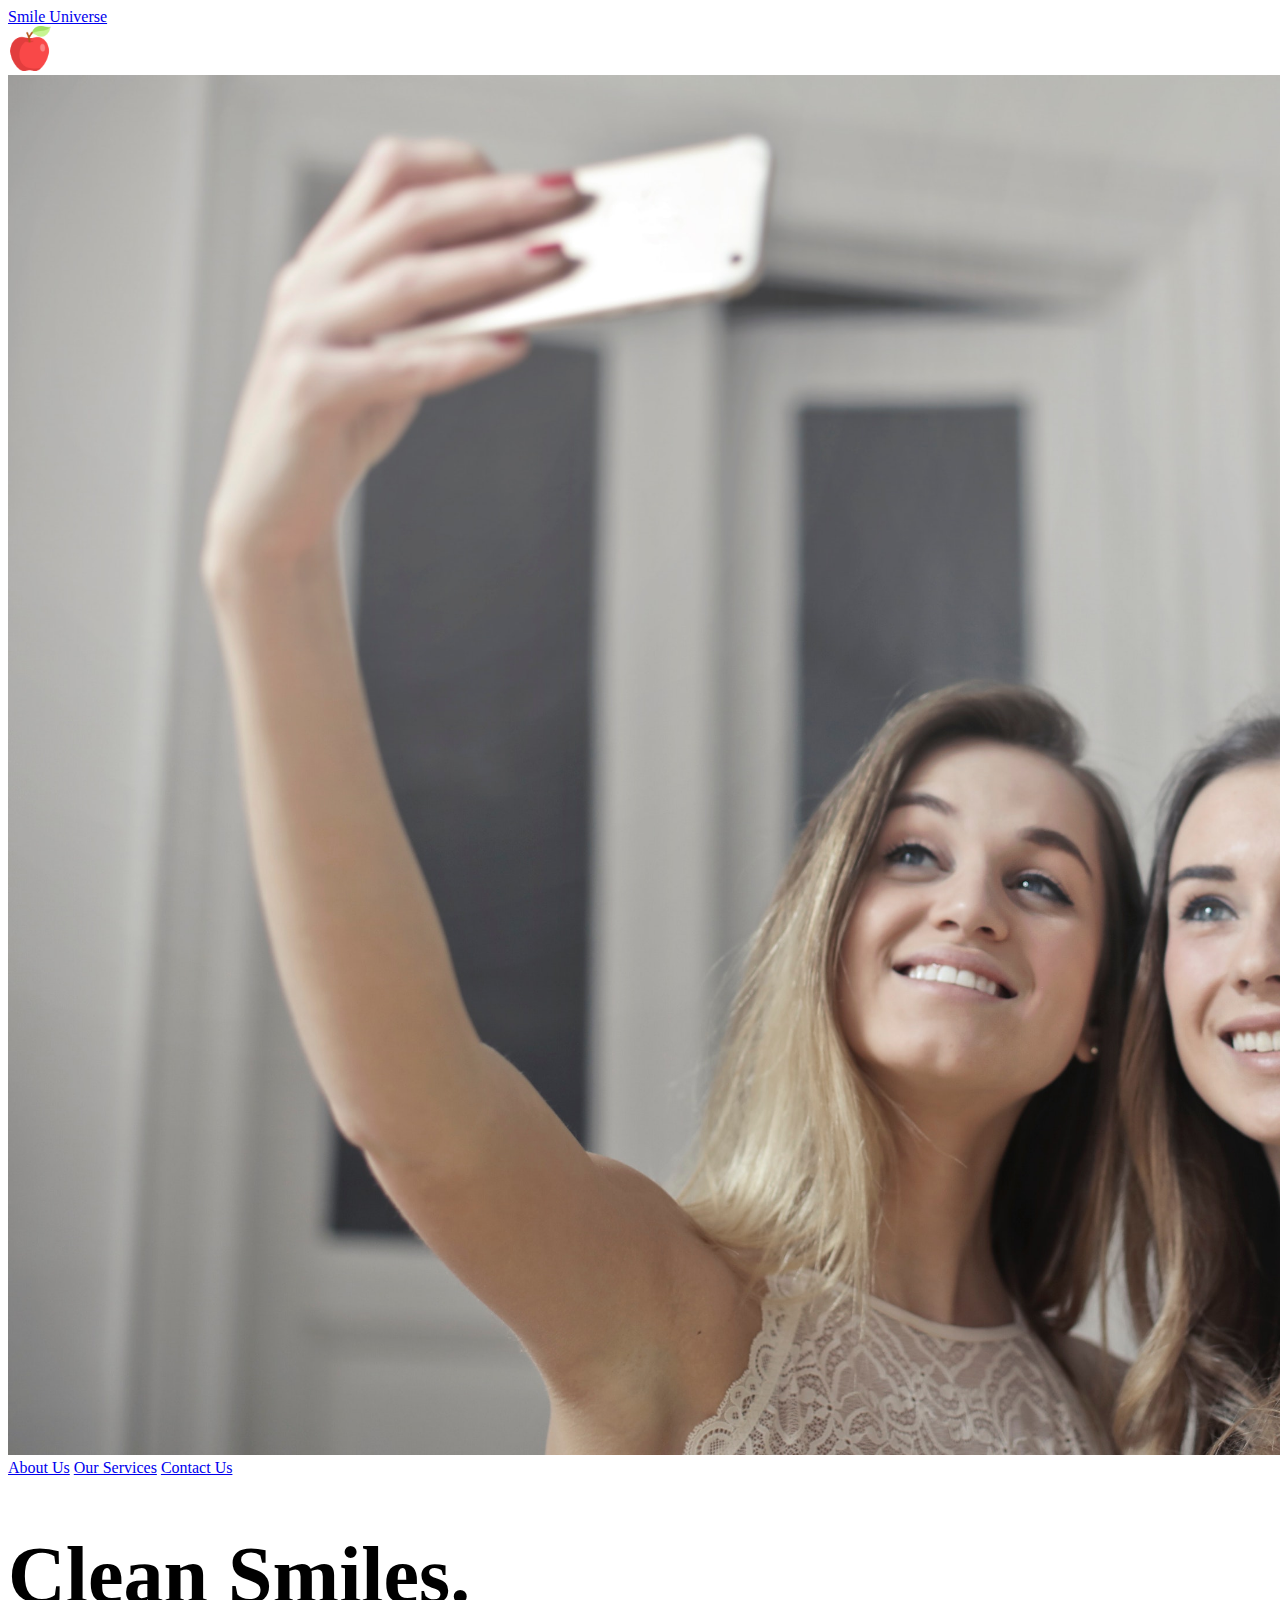
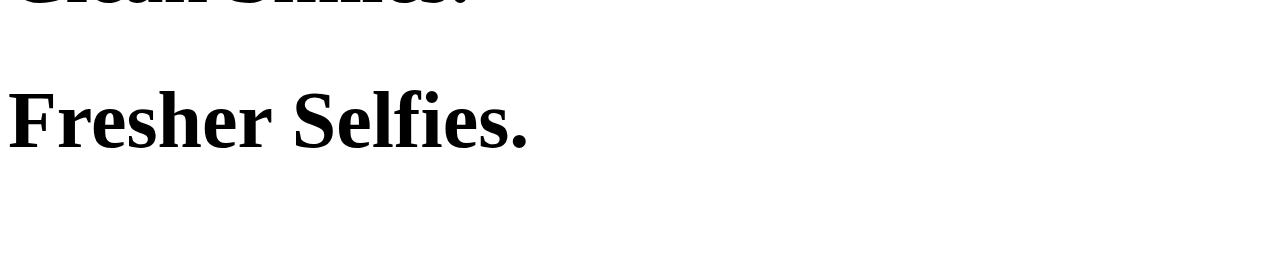
<file: DentalWebsite/index.html>
<!doctype html>
<html lang="en">
  <head>
    <!-- Required meta tags -->
    <meta charset="utf-8">
    <meta name="viewport" content="width=device-width, initial-scale=1, shrink-to-fit=no">

    <!-- Bootstrap CSS -->
    <link rel="stylesheet" href="https://stackpath.bootstrapcdn.com/bootstrap/4.1.3/css/bootstrap.min.css" integrity="sha384-MCw98/SFnGE8fJT3GXwEOngsV7Zt27NXFoaoApmYm81iuXoPkFOJwJ8ERdknLPMO" crossorigin="anonymous">
    <link rel="stylesheet" href="./css/main.css">
    
    <!-- Javascript -->
    
    
    
    

    <title>Smile Universe!</title>
</head>
  <body>
    <div class="title-logo">
        
        <div class="navbarTitle">
            <a class="smile" href="index.html"><b></b>Smile Universe</b></a>
        </div>
        <img src="../DentalWebsite/images/415733.png" width="45" height="45" class="apple-icon" alt="" >  
    </div>
    <div class="background-img">
        <a href="#">
            <img class="imgBg" src="../DentalWebsite/images/selfie.jpg" width="2000" height="100%" alt="">
        </a>
        
    </div>
    
      
    <div class="navLinks">
        <a class="about-us" href="about-us.html">About Us</a>
        <a class="our-services" href="our-services.html">Our Services</a>
        <a class="contact-us" href="contact-us.html">Contact Us</a>
    </div>
      
    
    <div class="container">
        <div class="row">
            <div class="col-sm-10 clean">
                <h1 style="font-size: 80px">Clean Smiles.</h1>
            </div>
            <div class="col-sm-12 fresher">
                <h1 style="font-size: 80px">Fresher Selfies.</h1>
            </div>
        </div>
    </div>
      
    
        <a style="color:white; font-size: 21px; text-decoration: none" class="book-appt" href="https://smileuniverse.com/appointments/">Book an Appointment</a>
   
      
    
        
   
      
    <div class="bg-img-cover"></div>
    
      
      
    
      
      
      
    
      

    <!-- Optional JavaScript -->
        <script src="../DentalWebsite/js/navLinks.js"></script>

    
    <!-- jQuery first, then Popper.js, then Bootstrap JS -->
    
    <script src="https://code.jquery.com/jquery-3.3.1.slim.min.js" integrity="sha384-q8i/X+965DzO0rT7abK41JStQIAqVgRVzpbzo5smXKp4YfRvH+8abtTE1Pi6jizo" crossorigin="anonymous"></script>
    <script src="https://cdnjs.cloudflare.com/ajax/libs/popper.js/1.14.3/umd/popper.min.js" integrity="sha384-ZMP7rVo3mIykV+2+9J3UJ46jBk0WLaUAdn689aCwoqbBJiSnjAK/l8WvCWPIPm49" crossorigin="anonymous"></script>
    <script src="https://stackpath.bootstrapcdn.com/bootstrap/4.1.3/js/bootstrap.min.js" integrity="sha384-ChfqqxuZUCnJSK3+MXmPNIyE6ZbWh2IMqE241rYiqJxyMiZ6OW/JmZQ5stwEULTy" crossorigin="anonymous"></script>
    <script src="../DentalWebsite/js/navLinks.js"></script>
        
      
      
      
    
  </body>
</html>
</file>
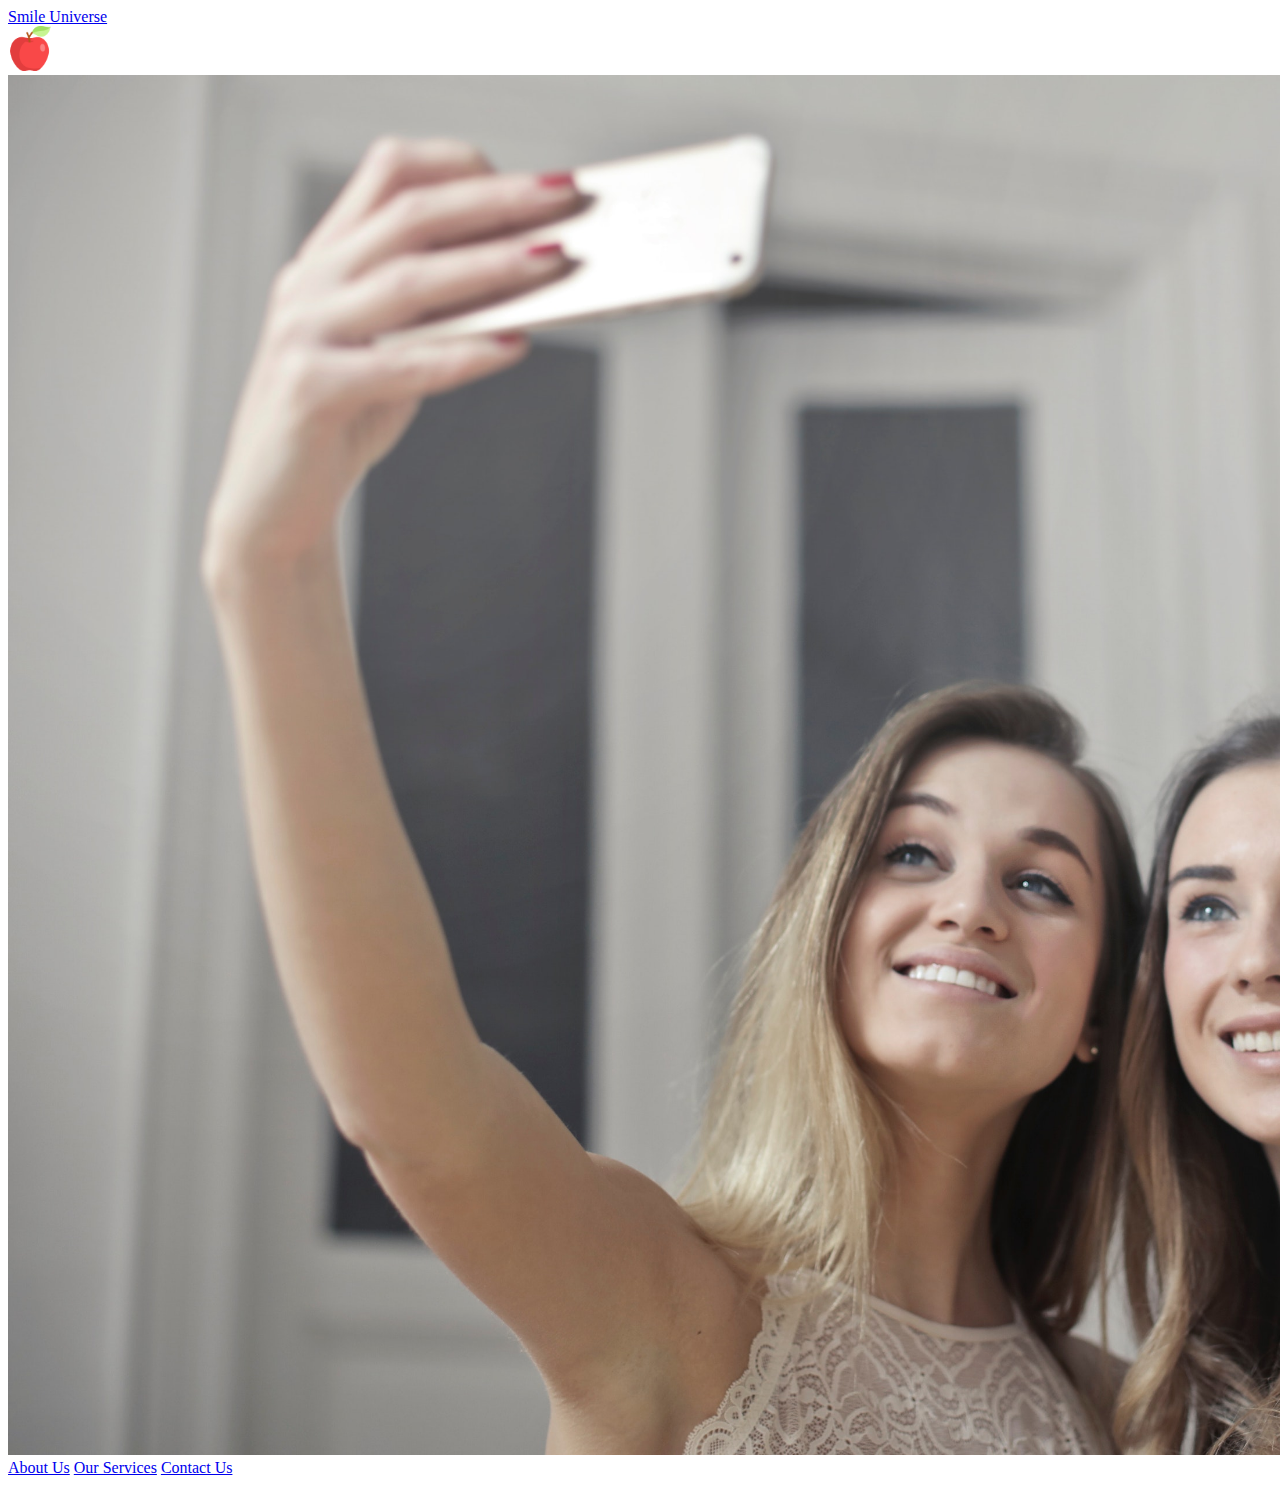
<file: DentalWebsite/about-us.html>
<!doctype html>
<html lang="en">
  <head>
    <!-- Required meta tags -->
    <meta charset="utf-8">
    <meta name="viewport" content="width=device-width, initial-scale=1, shrink-to-fit=no">

    <!-- Bootstrap CSS -->
    <link rel="stylesheet" href="https://stackpath.bootstrapcdn.com/bootstrap/4.1.3/css/bootstrap.min.css" integrity="sha384-MCw98/SFnGE8fJT3GXwEOngsV7Zt27NXFoaoApmYm81iuXoPkFOJwJ8ERdknLPMO" crossorigin="anonymous">
    <link rel="stylesheet" href="./css/main.css">
    
    <!-- Javascript -->
    
    
    
    

    <title>Smile Universe!</title>
</head>
  <body>
    <div class="title-logo">
        
        <div class="navbarTitle">
            <a class="smile" href="#">Smile Universe</a>
        </div>
        <img src="../DentalWebsite/images/415733.png" width="45" height="45" class="apple-icon" alt="" >  
    </div>
    <div class="background-img">
        <a href="#">
            <img src="../DentalWebsite/images/selfie.jpg" width="2000" height="100%" alt="">
        </a>
        
    </div>
    
      
    <div class="navLinks">
        <a class="about-us" href="about-us.html">About Us</a>
        <a class="our-services" href="our-services.html">Our Services</a>
        <a class="contact-us" href="contact-us.html">Contact Us</a>
    </div>
      
    
    
      
    
        
   
      
    <div class="bg-img-cover"></div>
    
      
      
    
      
      
      
    
      

    <!-- Optional JavaScript -->
        <script src="../DentalWebsite/js/navLinks.js"></script>

    
    <!-- jQuery first, then Popper.js, then Bootstrap JS -->
    
    <script src="https://code.jquery.com/jquery-3.3.1.slim.min.js" integrity="sha384-q8i/X+965DzO0rT7abK41JStQIAqVgRVzpbzo5smXKp4YfRvH+8abtTE1Pi6jizo" crossorigin="anonymous"></script>
    <script src="https://cdnjs.cloudflare.com/ajax/libs/popper.js/1.14.3/umd/popper.min.js" integrity="sha384-ZMP7rVo3mIykV+2+9J3UJ46jBk0WLaUAdn689aCwoqbBJiSnjAK/l8WvCWPIPm49" crossorigin="anonymous"></script>
    <script src="https://stackpath.bootstrapcdn.com/bootstrap/4.1.3/js/bootstrap.min.js" integrity="sha384-ChfqqxuZUCnJSK3+MXmPNIyE6ZbWh2IMqE241rYiqJxyMiZ6OW/JmZQ5stwEULTy" crossorigin="anonymous"></script>
    <script src="../DentalWebsite/js/navLinks.js"></script>
        
      
      
      
    
  </body>
</html>
</file>
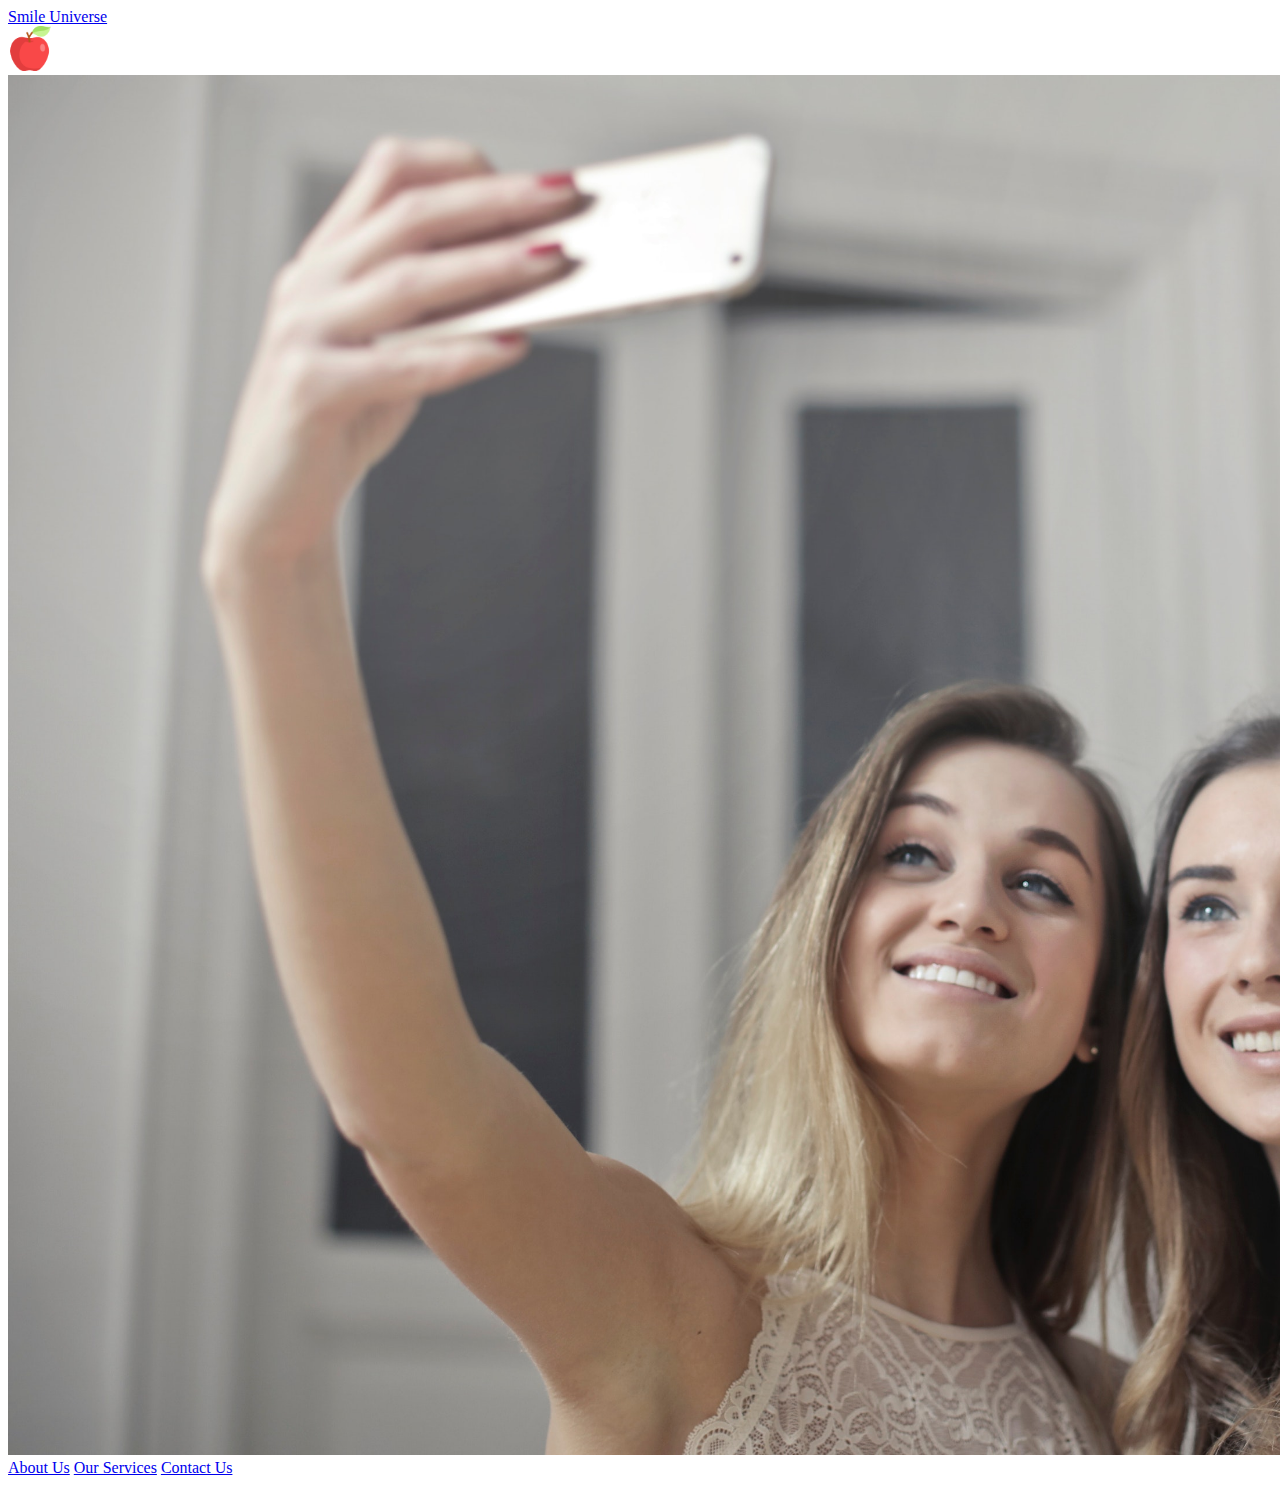
<file: DentalWebsite/contact-us.html>
<!doctype html>
<html lang="en">
    <head>
    <!-- Required meta tags -->
    <meta charset="utf-8">
    <meta name="viewport" content="width=device-width, initial-scale=1, shrink-to-fit=no">

    <!-- Bootstrap CSS -->
    <link rel="stylesheet" href="https://stackpath.bootstrapcdn.com/bootstrap/4.1.3/css/bootstrap.min.css" integrity="sha384-MCw98/SFnGE8fJT3GXwEOngsV7Zt27NXFoaoApmYm81iuXoPkFOJwJ8ERdknLPMO" crossorigin="anonymous">
    <link rel="stylesheet" href="./css/contact-us.css">
    <link rel="stylesheet" href="./css/main.css">
    
    

    <title>Smile Universe!</title>
</head>
    <body>
    <div class="title-logo">
        
        <div class="navbarTitle">
            <a class="smile" href="/DentalWebsite/index.html">Smile Universe</a>
        </div>
        <img src="../DentalWebsite/images/415733.png" width="45" height="45" class="apple-icon" alt="" >  
    </div>
    <div class="background-img">
        <a href="#">
            <img src="../DentalWebsite/images/selfie.jpg" width="2000" height="100%" alt="">
        </a>
        
    </div>
    
      
    <div class="navLinks">
        <a class="about-us" href="about-us.html">About Us</a>
        <a class="our-services" href="our-services.html">Our Services</a>
        <a class="contact-us" href="contact-us.html">Contact Us</a>
    </div>
      
    
        
   
      
    <div class="bg-img-cover"></div>
    
      
      
    
      
      
      
    
      

    <!-- Optional JavaScript -->
    <!-- jQuery first, then Popper.js, then Bootstrap JS -->
    <script src="https://code.jquery.com/jquery-3.3.1.slim.min.js" integrity="sha384-q8i/X+965DzO0rT7abK41JStQIAqVgRVzpbzo5smXKp4YfRvH+8abtTE1Pi6jizo" crossorigin="anonymous"></script>
    <script src="https://cdnjs.cloudflare.com/ajax/libs/popper.js/1.14.3/umd/popper.min.js" integrity="sha384-ZMP7rVo3mIykV+2+9J3UJ46jBk0WLaUAdn689aCwoqbBJiSnjAK/l8WvCWPIPm49" crossorigin="anonymous"></script>
    <script src="https://stackpath.bootstrapcdn.com/bootstrap/4.1.3/js/bootstrap.min.js" integrity="sha384-ChfqqxuZUCnJSK3+MXmPNIyE6ZbWh2IMqE241rYiqJxyMiZ6OW/JmZQ5stwEULTy" crossorigin="anonymous"></script>
    <script type="text/javascript" src="../DentalWebsite/js/navLinks.js"></script>
    </body>
</html>
</file>
<file: DentalWebsite/css/main.css>
/* ----------- Non-Retina Screens ----------- */
/* ----------- Retina Screens ----------- */
@media (min-width: 1400px) 
   { 
      .navbar .transparent .navbar-expand-lg {
        border-width: 0px;
        -webkit-box-shadow: 0px 0px;
        box-shadow: 0px 0px;
        background-color: rgba(0,0,0,0.0);

      }

      .navbarTitle {
          float: right;
          padding-top: 40px;
          padding-left: 20px;
          font-size: 30px;
          
      }
    
         

      .navbar-brand {
        padding-left: 10px;
      }
      
      .apple-icon {
          float: right;
          margin-top: 30px;
          margin-left: 30px;
      }
    
       .title-logo {
           position: relative;
           right: 1400px;
           
       }
       
       .background-img {
           
           position: absolute;
           left: -170px;
           top: -120px;
           
           z-index: -2;
           
       }
       
/*
       .imgBg {
           position: relative;
           clip: rect (0px, 0px, 500px, 0px);
       }
*/
       .bg-img-cover {
           background-color: rgba(0, 255, 255, 0.);
           height: 100vh;
       }
       
       .about-us {
           color: rgba(128, 0, 0, .75);
           float: right;
           font-size: 16px;
           padding-top: 20px;
           padding-right: 35px;
       }
       
       .about-us:hover {
           color: white;
           text-decoration: none;
       }
       
       .our-services {
           color: rgba(128, 0, 0, .75);
           float: right;
           font-size: 16px;
           padding-top: 20px;
           padding-right: 35px;
       }
       
       .our-services:hover {
           color: white;
           text-decoration: none;
       }
       
       .smile {
           color: maroon;
           
       } 
       
       .smile:hover {
           color:white;
           text-decoration: none;
       }
       
       .contact-us {
           color:rgba(128, 0, 0, .75);
           float: right;
           font-size: 16px;
           padding-top: 20px;
           padding-right: 35px;
       }
       
       .contact-us:hover {
           color: white;
           text-decoration: none;
       }
       
       
       
       .navLinks {
           position: relative;
           left: 250px;
           font-size: 20px;
           padding-top: 40px;
           padding-right: 35px;
       }
      
       .hovered-header {
           color: white;
       }
       
       .container {
           width: 500px;
           height: 400px;
       }
       
       
       
       .fresher {
           width: 1500px;
           height: 200px;
       }
       
       h1 {
           position: relative;
           top: 150px;
           left: 200px;
           white-space: nowrap;
           color: white;
       }
       
       .book-appt {
           display: block;
           width: 250px;
           height: 60px;
           background: maroon;
           padding: 15px;
           padding-left: 20px;
           padding-right: 20px;
           padding-bottom: 0px;
           text-align: center;
           border-radius: 30px;
           color: white;
           white-space: nowrap;
           text-align: center;
           position: relative;
           left: 810px;
/*
           position: relative;
           left: 1000px;
           padding: 20px;
           width: 200px;
           border-color: maroon;
           border-
           border-radius: 20px;
           white-space: nowrap;
*/
           
       }
       
       .book-appt:hover {
           background-color: white;
           color: #800000 !important;
           
       }
       

       .appt:hover {
           color: #800000 !important;
       }

       
       

}
.text-success {
    margin-left: 20px;
    color: red; 

}
</file>
<file: DentalWebsite/css/contact-us.css>
.contact {
    color: red;
}
</file>
